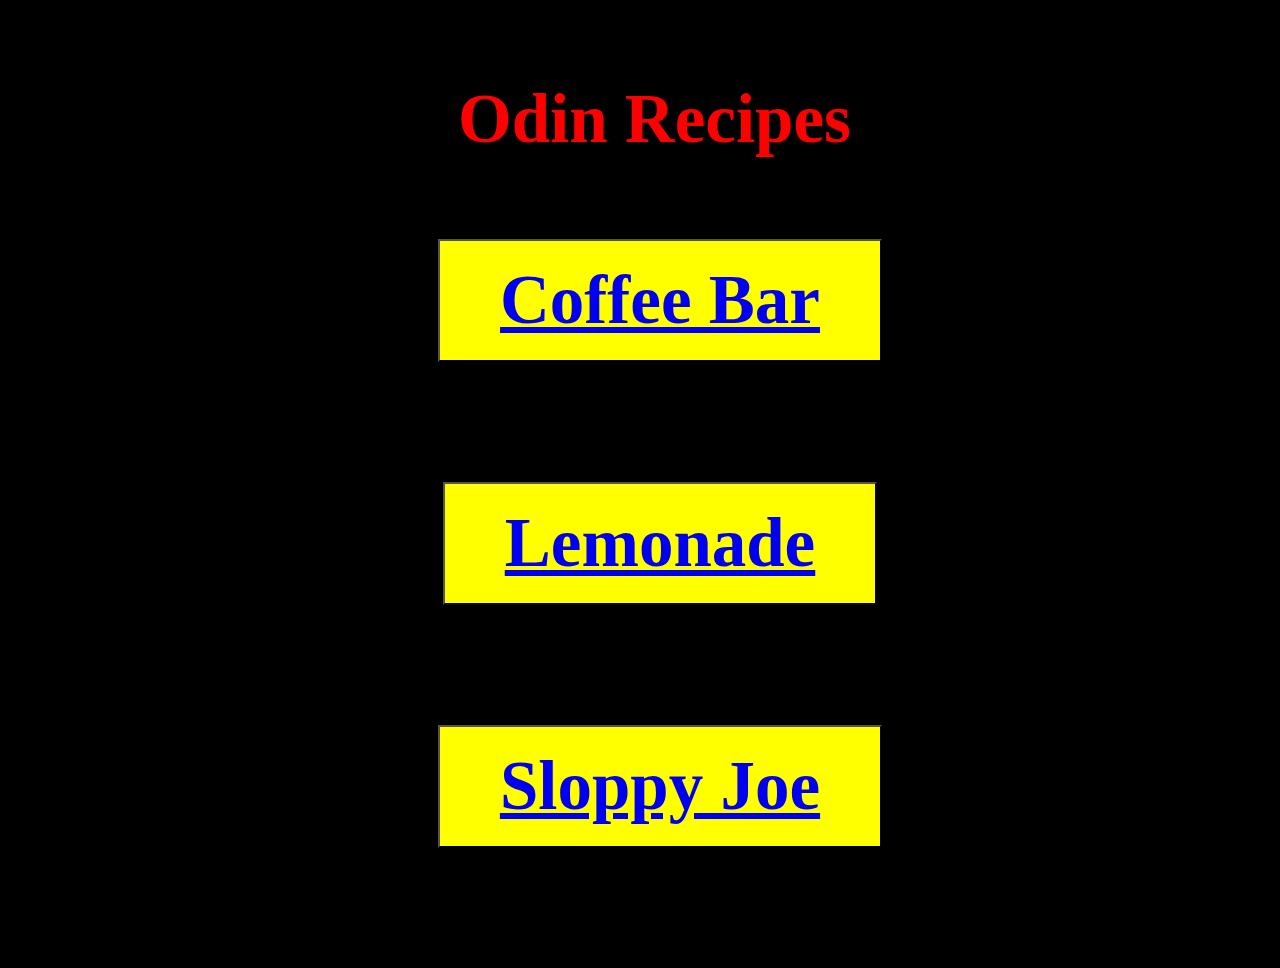
<file: index.html>
<!DOCTYPE html>
<html lang="en">
<html style="background-color:black;"
  <head>
    <meta charset="UTF-8">
    <title>odin-recipes</title>
    <link rel="stylesheet" href="style.css">
  </head>

  <body>
    <h1>Odin Recipes</h1>
    <ul>
      <li><button class="button1"><a href="./recipes/coffee-bar.html">Coffee Bar</a></button></li>
      <li><button class="button2"><a href="./recipes/lemonade.html">Lemonade</a></button></li>
      <li><button class="button3"><a href="./recipes/sloppy-joe.html">Sloppy Joe</a></button></li>
    </ul>

<!DAYTWAN WAS HERE---->

</html>
</file>
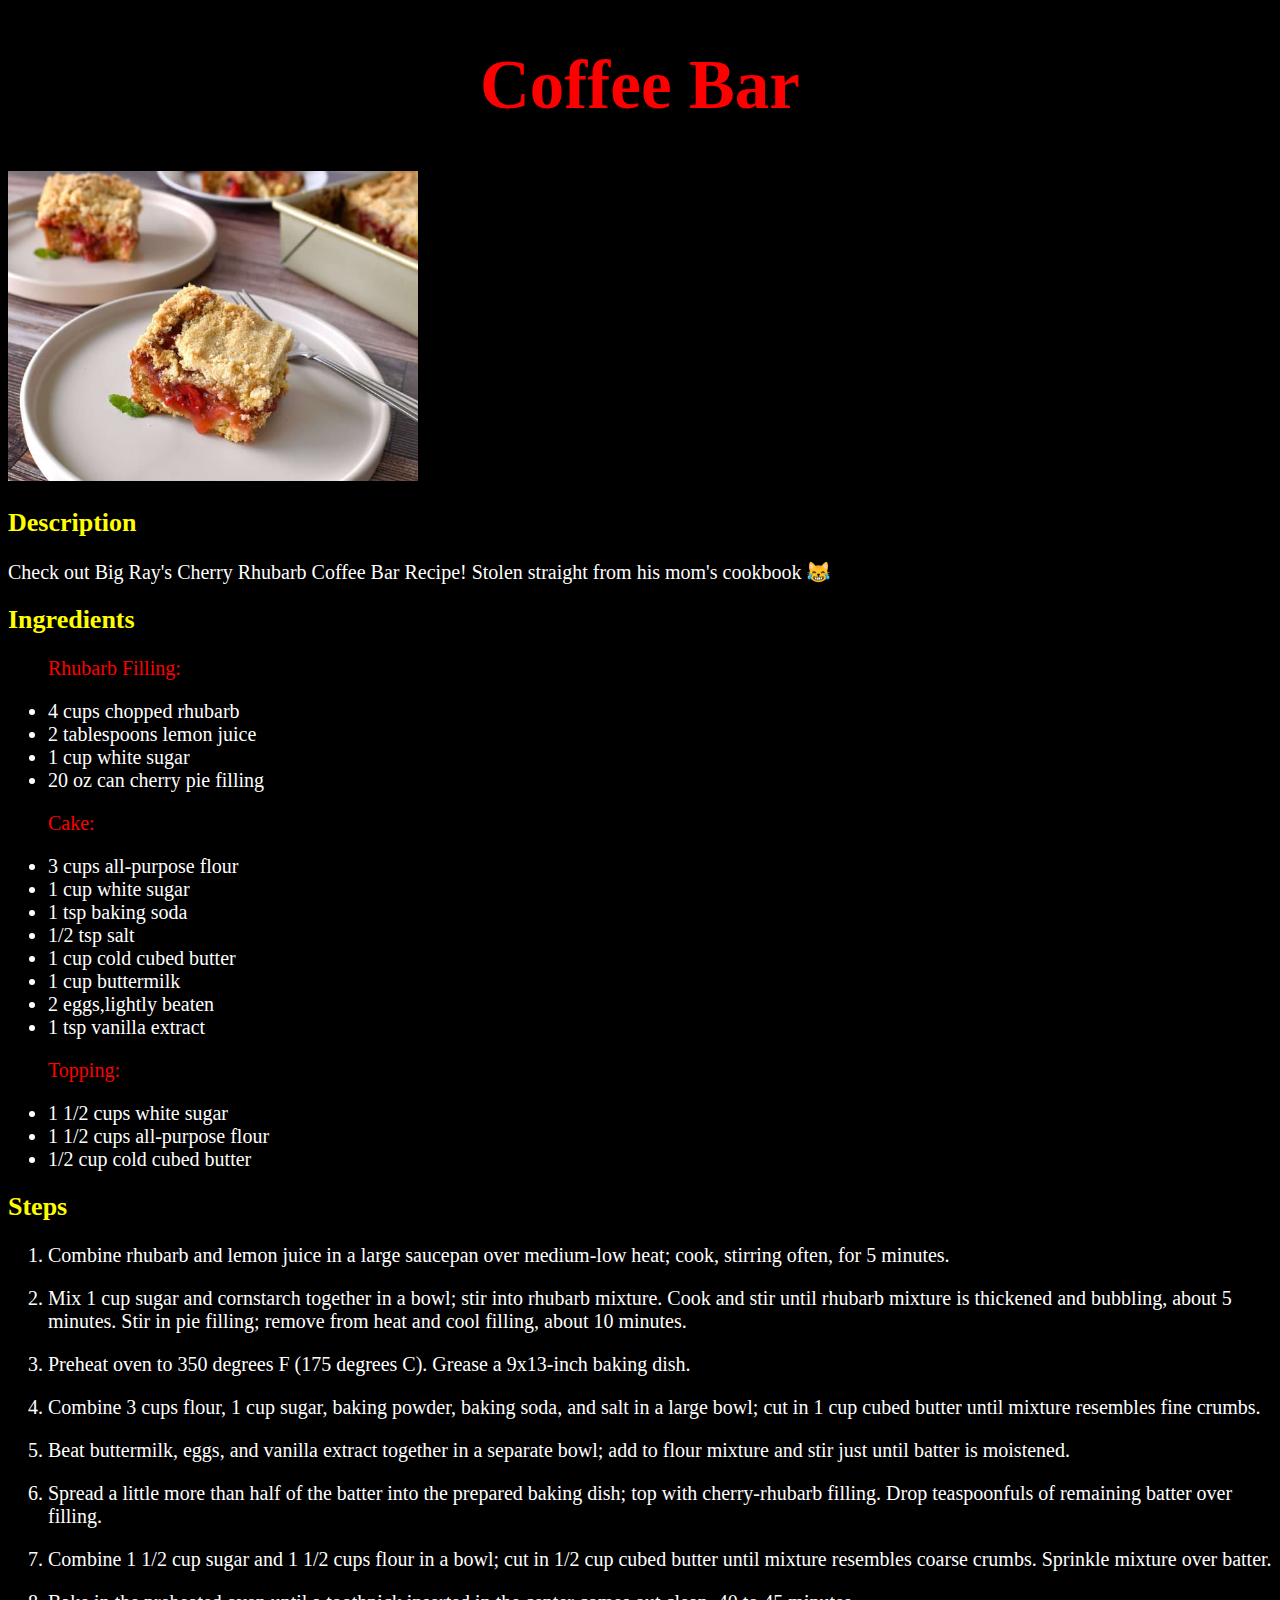
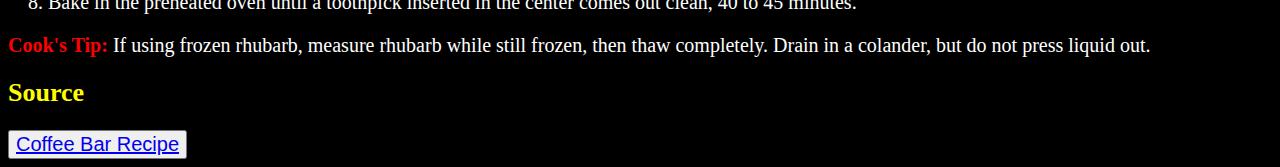
<file: recipes/coffee-bar.html>
<!DOCTYPE html>
<html lang="en">
  <head>
    <meta charset="UTF-8">
    <title>coffee-bar</title>
    <style>
      html {
        background-color:black;
        color:white;
      }
      
      body {
        color:white;
        font-size:20px;
      }

      h1 {
        text-align:center;
        color:red;
        font-size:69px
      }

      h2 {
        font-size:26px;
        color:yellow;
      }

      p {
        color:white;
        font-size:20px;
      }

      #r {
        color:red;
        font-size:20px;
      }

      #c {
        color:red;
        font-size:20px;
      }

      #t {
        color:red;
        font-size:20px;
      }


      }
    </style>
  </head>

  <body>
    <h1>Coffee Bar</h1>
    <img src="../images/coffeebar.jpg" alt="cherry coffee bar" height="310" width="410">
    <h2>Description</h2>
    <p>
    Check out Big Ray's Cherry Rhubarb Coffee Bar Recipe! Stolen straight from his mom's cookbook 😹 
    </p>

    <h2>Ingredients</h2>
    <ul>
    <p id="r">Rhubarb Filling:</p>
      <li>4 cups chopped rhubarb</li>
      <li>2 tablespoons lemon juice</li>
      <li>1 cup white sugar</li>
      <li>20 oz can cherry pie filling</li>
    <p id="c">Cake:</p>
      <li>3 cups all-purpose flour</li>
      <li>1 cup white sugar</li>
      <li>1 tsp baking soda</li>
      <li>1/2 tsp salt</li>
      <li>1 cup cold cubed butter</li>
      <li>1 cup buttermilk</li>
      <li>2 eggs,lightly beaten</li>
      <li>1 tsp vanilla extract</li>
    <p id="t">Topping:</p>
      <li>1 1/2 cups white sugar</li>
      <li>1 1/2 cups all-purpose flour</li>
      <li>1/2 cup cold cubed butter</li>
    </ul>

    <h2>Steps</h2>
      <ol>
        <li><p>Combine rhubarb and lemon juice in a large saucepan over medium-low heat; cook, stirring often, for 5 minutes.</p></li>
        <li><p>Mix 1 cup sugar and cornstarch together in a bowl; stir into rhubarb mixture. Cook and stir until rhubarb mixture is thickened and bubbling, about 5 minutes. Stir in pie filling; remove from heat and cool filling, about 10 minutes.</p></li>
        <li><p>Preheat oven to 350 degrees F (175 degrees C). Grease a 9x13-inch baking dish.</p></li>
        <li><p>Combine 3 cups flour, 1 cup sugar, baking powder, baking soda, and salt in a large bowl; cut in 1 cup cubed butter until mixture resembles fine crumbs.</p></li>
        <li><p>Beat buttermilk, eggs, and vanilla extract together in a separate bowl; add to flour mixture and stir just until batter is moistened.</p></li>
        <li><p>Spread a little more than half of the batter into the prepared baking dish; top with cherry-rhubarb filling. Drop teaspoonfuls of remaining batter over filling.</p></li>
        <li><p>Combine 1 1/2 cup sugar and 1 1/2 cups flour in a bowl; cut in 1/2 cup cubed butter until mixture resembles coarse crumbs. Sprinkle mixture over batter.</p></li>
        <li><p>Bake in the preheated oven until a toothpick inserted in the center comes out clean, 40 to 45 minutes.</p></li>
      </ol>
     <div><strong style="color:red;">Cook's Tip:</strong> If using frozen rhubarb, measure rhubarb while still frozen, then thaw completely. Drain in a colander, but do not press liquid out.</p>

    <h2>Source</h2>
    <button style="font-size:20px;"><a href="https://www.allrecipes.com/recipe/257395/big-rays-cherry-rhubarb-coffee-bars/" target="_self" rel="noopener noreferrer">Coffee Bar Recipe</a></button>

</html>
</file>
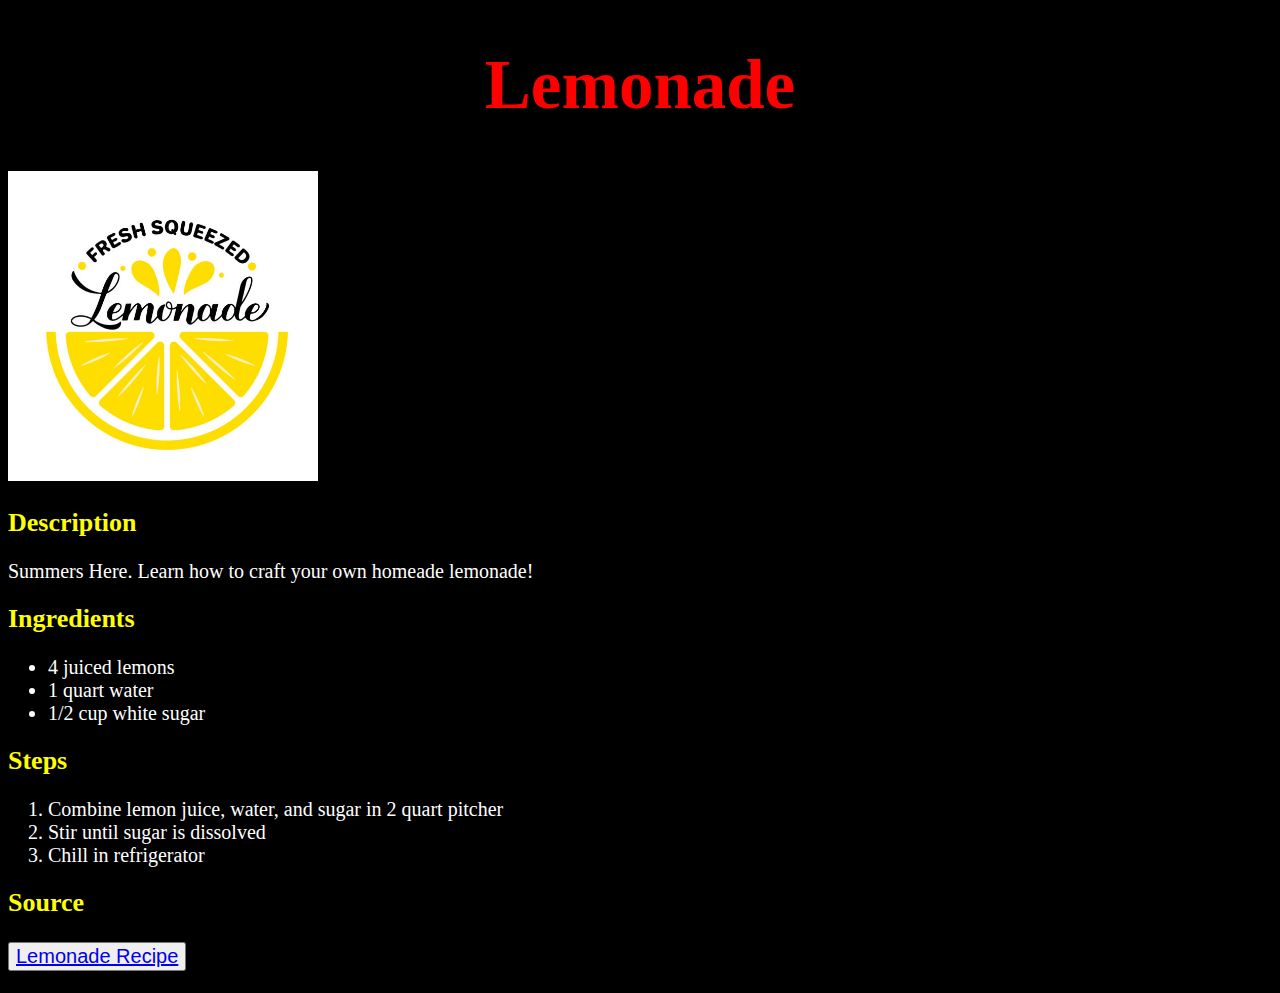
<file: recipes/lemonade.html>
<!DOCTYPE html>
<html lang="en">
  <head>
    <meta charset="UTF-8">
    <title>lemonade</title>
    <style>
      html {
        background-color:black;
        color:white;
      }

      h1 {
        text-align:center;
        color:red;
        font-size:69px
      }

      h2 {
        font-size:26px;
        color:yellow;
      }

      p {
        color:white;
        font-size:20px;
      }
      body {
        color:white;
        font-size:20px;
      }
    </style>
  </head>

  <body>
    <h1>Lemonade</h1>
    <img src="../images/lemonade.jpg" alt="Glass of lemonade" height="310" width="310">
    <h2>Description</h2>
    <p>
    Summers Here. Learn how to craft your own homeade lemonade!
    </p>

    <h2>Ingredients</h2>
    <ul>
      <li>4 juiced lemons</li>
      <li>1 quart water</li>
      <li>1/2 cup white sugar</li>
    </ul>

    <h2>Steps</h2>
    <ol>
      <li>Combine lemon juice, water, and sugar in 2 quart pitcher</li>
      <li>Stir until sugar is dissolved</li>
      <li>Chill in refrigerator</li>
    </ol>

    <h2>Source<h2>
    <button style="font-size:20px;"><a href ="https://www.allrecipes.com/recipe/32355/lemonade/" target="_self" rel="noopener noreferrer">Lemonade Recipe</a></button>

</html>
</file>
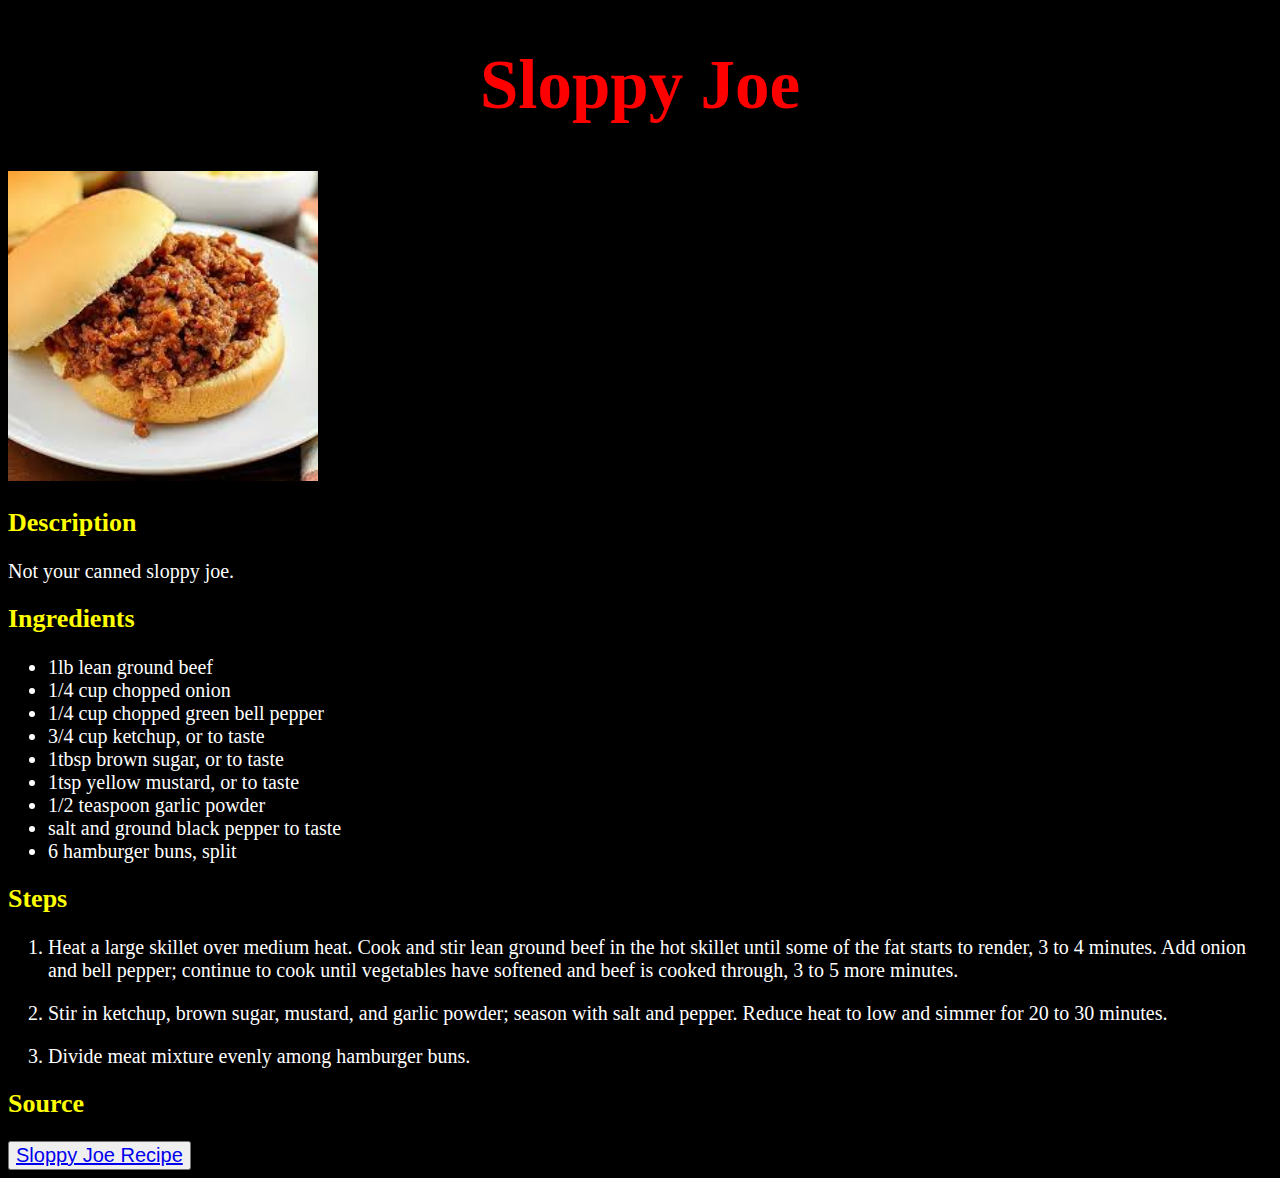
<file: recipes/sloppy-joe.html>
<!DOCTYPE html>
<html lang="en">
  <head>
    <meta charset="UTF-8">
    <title>sloppy-joe</title>
    <style>
      html {
        background-color:black;
        color:white;
      }

      h1 {
        text-align:center;
        color:red;
        font-size:69px;
      }

      h2 {
        font-size:26px;
        color:yellow;
      }

      p {
        color:white;
        font-size:20px;
      }

      body {
        color:white;
        font-size:20px;
      }
    </style>
  </head>

  <body>
    <h1>Sloppy Joe</h1>
    <img src="../images/sloppyjoe.jpeg" alt="sloppy joe" height="310" width="310">
    <h2>Description</h2>
    <p>
    Not your canned sloppy joe.
    </p>

    <h2>Ingredients</h2>
    <ul>
      <li>1lb lean ground beef</li>
      <li>1/4 cup chopped onion</li>
      <li>1/4 cup chopped green bell pepper</li>
      <li>3/4 cup ketchup, or to taste</li>
      <li>1tbsp brown sugar, or to taste</li>
      <li>1tsp yellow mustard, or to taste</li>
      <li>1/2 teaspoon garlic powder</li>
      <li>salt and ground black pepper to taste</li>
      <li>6 hamburger buns, split</li>
    </ul>

    <h2>Steps</h2>
    <ol>
      <li><p>Heat a large skillet over medium heat. Cook and stir lean ground beef in the hot skillet until some of the fat starts to render, 3 to 4 minutes. Add onion and bell pepper; continue to cook until vegetables have softened and beef is cooked through, 3 to 5 more minutes.</p></li>
      <li><p>Stir in ketchup, brown sugar, mustard, and garlic powder; season with salt and pepper. Reduce heat to low and simmer for 20 to 30 minutes.</p></li>
      <li><P>Divide meat mixture evenly among hamburger buns.</p></li>
    </ol>

    <h2>Source</h2>
    <button style="font-size:20px;"><a href ="https://www.allrecipes.com/recipe/24264/sloppy-joes-ii/" target="_self" rel="noopener noreferrer">Sloppy Joe Recipe</a></button>

</html>
</file>
<file: style.css>
* {
   margin:40px;
   }

html {
  background-color:black;
}

body {
  text-align:center;
}

h1 {
  text-align:center;
  font-weight:bold;
  font-size:69px;
  font-family:"Times New Roman", serif;
  color:red;
  margin-left:69px;
}

button {
  background-color:yellow;
  font-size:69px;
  font-weight:bold;
  text-align:center;
  font-family:serif;
  color:red;
  padding:20px;
}

.button1 {

}
</file>
